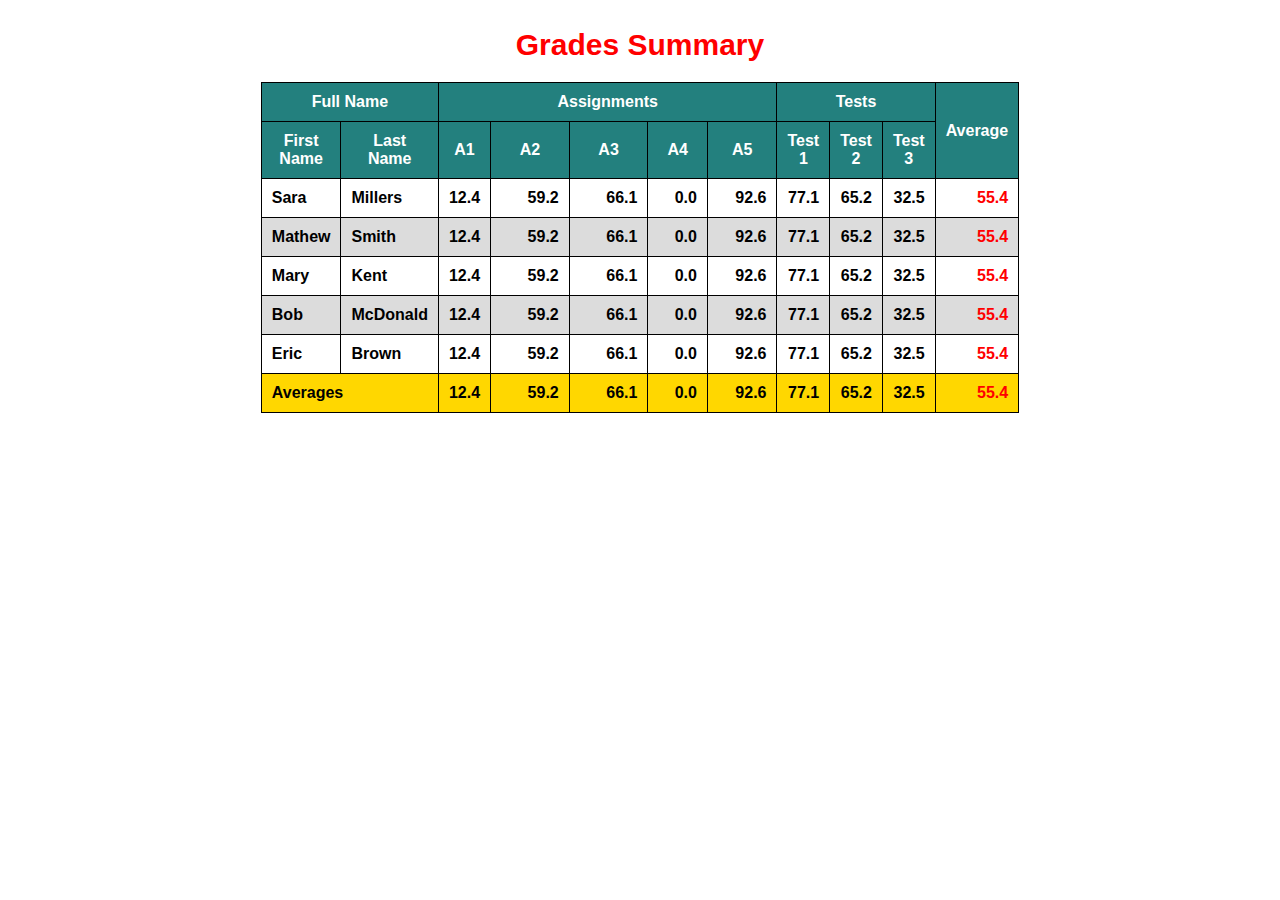
<file: index.html>
<!DOCTYPE html>
<html>
<head>
	<title></title>
	<link rel="stylesheet" type="text/css" href="tablestyle.css">
</head>
<body>


	<table border="1" cellpadding="10">
		<caption>Grades Summary</caption>
		<thead>
		<tr>
			<th colspan="2">Full Name</th>
			<th colspan="5">Assignments</th>
			<th colspan="3">Tests</th>
			<th rowspan="2">Average</th>
		</tr>
		<tr>
			<th>First Name</th>
			<th>Last Name</th>
			
			<th width="30">A1</th>
			<th width="60">A2</th>
			<th width="60">A3</th>
			<th width="40">A4</th>
			<th width="50">A5</th>

			<th>Test 1</th>
			<th>Test 2</th>
			<th>Test 3</th>
		</tr>
		</thead>

		<tbody>

		<tr>
			<td>Sara</td>
			<td>Millers</td>
			<td>12.4</td>
			<td>59.2</td>
			<td>66.1</td>
			<td>0.0</td>
			<td>92.6</td>
			<td>77.1</td>
			<td>65.2</td>
			<td>32.5</td>
			<td>55.4</td>
		</tr>



		<tr>
			<td>Mathew</td>
			<td>Smith</td>
			<td>12.4</td>
			<td>59.2</td>
			<td>66.1</td>
			<td>0.0</td>
			<td>92.6</td>
			<td>77.1</td>
			<td>65.2</td>
			<td>32.5</td>
			<td>55.4</td>
		</tr>

		<tr>
			<td>Mary</td>
			<td>Kent</td>
			<td>12.4</td>
			<td>59.2</td>
			<td>66.1</td>
			<td>0.0</td>
			<td>92.6</td>
			<td>77.1</td>
			<td>65.2</td>
			<td>32.5</td>
			<td>55.4</td>
		</tr>

		<tr>
			<td>Bob</td>
			<td>McDonald</td>
			<td>12.4</td>
			<td>59.2</td>
			<td>66.1</td>
			<td>0.0</td>
			<td>92.6</td>
			<td>77.1</td>
			<td>65.2</td>
			<td>32.5</td>
			<td>55.4</td>
		</tr>

		<tr>
			<td>Eric</td>
			<td>Brown</td>
			<td>12.4</td>
			<td>59.2</td>
			<td>66.1</td>
			<td>0.0</td>
			<td>92.6</td>
			<td>77.1</td>
			<td>65.2</td>
			<td>32.5</td>
			<td>55.4</td>	

		</tr>
		</tbody>

		<tfoot>
			<tr>
				<td colspan="2">Averages</td>
				<td>12.4</td>
				<td>59.2</td>
			<td>66.1</td>
			<td>0.0</td>
			<td>92.6</td>
			<td>77.1</td>
			<td>65.2</td>
			<td>32.5</td>
			<td>55.4</td>


			</tr>
		</tfoot>
	</table>
























</body>
</html>
</file>
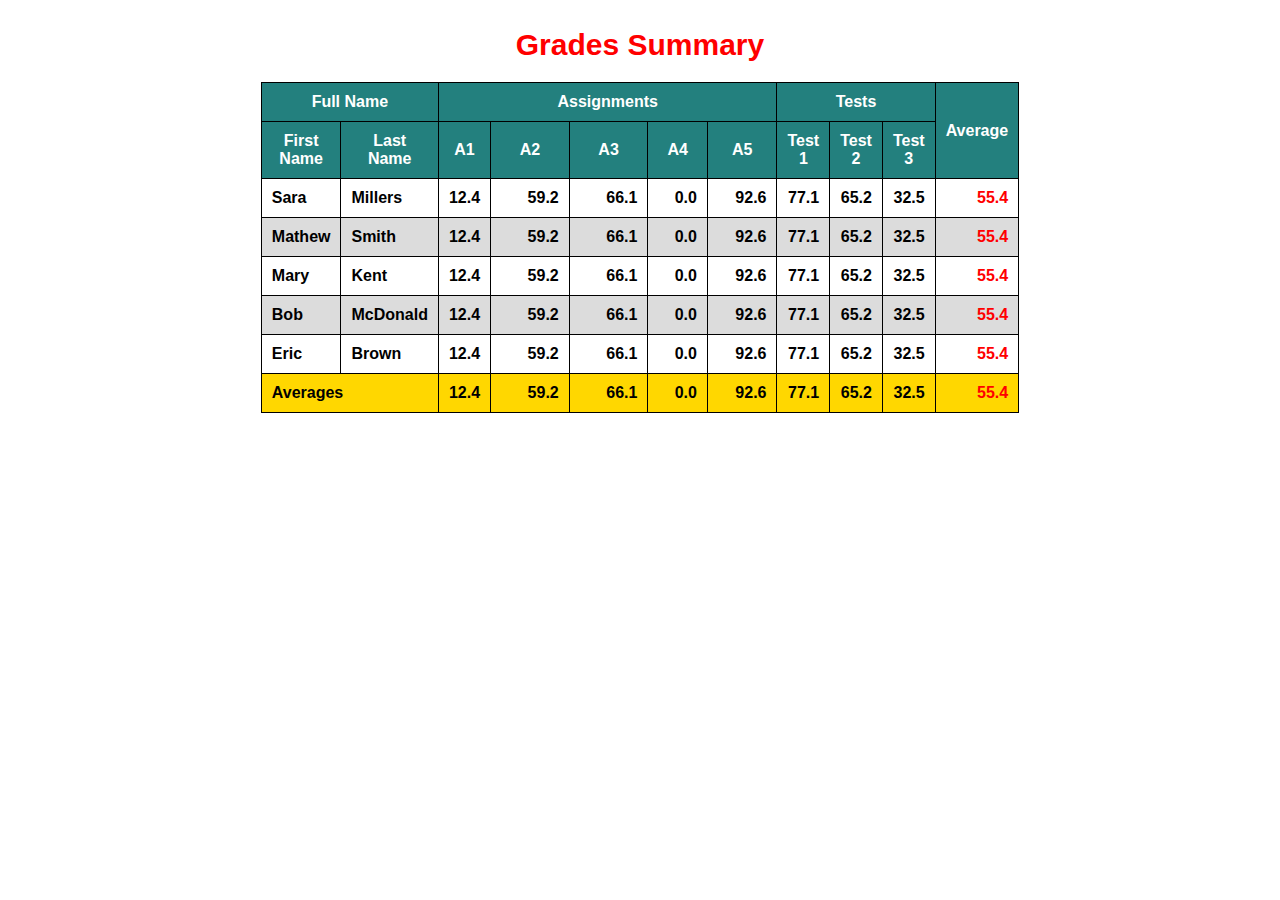
<file: table.html>
<!DOCTYPE html>
<html>
<head>
	<title></title>
	<link rel="stylesheet" type="text/css" href="tablestyle.css">
</head>
<body>


	<table border="1" cellpadding="10">
		<caption>Grades Summary</caption>
		<thead>
		<tr>
			<th colspan="2">Full Name</th>
			<th colspan="5">Assignments</th>
			<th colspan="3">Tests</th>
			<th rowspan="2">Average</th>
		</tr>
		<tr>
			<th>First Name</th>
			<th>Last Name</th>
			
			<th width="30">A1</th>
			<th width="60">A2</th>
			<th width="60">A3</th>
			<th width="40">A4</th>
			<th width="50">A5</th>

			<th>Test 1</th>
			<th>Test 2</th>
			<th>Test 3</th>
		</tr>
		</thead>

		<tbody>

		<tr>
			<td>Sara</td>
			<td>Millers</td>
			<td>12.4</td>
			<td>59.2</td>
			<td>66.1</td>
			<td>0.0</td>
			<td>92.6</td>
			<td>77.1</td>
			<td>65.2</td>
			<td>32.5</td>
			<td>55.4</td>
		</tr>



		<tr>
			<td>Mathew</td>
			<td>Smith</td>
			<td>12.4</td>
			<td>59.2</td>
			<td>66.1</td>
			<td>0.0</td>
			<td>92.6</td>
			<td>77.1</td>
			<td>65.2</td>
			<td>32.5</td>
			<td>55.4</td>
		</tr>

		<tr>
			<td>Mary</td>
			<td>Kent</td>
			<td>12.4</td>
			<td>59.2</td>
			<td>66.1</td>
			<td>0.0</td>
			<td>92.6</td>
			<td>77.1</td>
			<td>65.2</td>
			<td>32.5</td>
			<td>55.4</td>
		</tr>

		<tr>
			<td>Bob</td>
			<td>McDonald</td>
			<td>12.4</td>
			<td>59.2</td>
			<td>66.1</td>
			<td>0.0</td>
			<td>92.6</td>
			<td>77.1</td>
			<td>65.2</td>
			<td>32.5</td>
			<td>55.4</td>
		</tr>

		<tr>
			<td>Eric</td>
			<td>Brown</td>
			<td>12.4</td>
			<td>59.2</td>
			<td>66.1</td>
			<td>0.0</td>
			<td>92.6</td>
			<td>77.1</td>
			<td>65.2</td>
			<td>32.5</td>
			<td>55.4</td>	

		</tr>
		</tbody>

		<tfoot>
			<tr>
				<td colspan="2">Averages</td>
				<td>12.4</td>
				<td>59.2</td>
			<td>66.1</td>
			<td>0.0</td>
			<td>92.6</td>
			<td>77.1</td>
			<td>65.2</td>
			<td>32.5</td>
			<td>55.4</td>


			</tr>
		</tfoot>
	</table>
























</body>
</html>
</file>
<file: tablestyle.css>
caption{
	margin:20px 0 20px 0;
	color: red;
	font-size: 30px;
	font-weight: bold;
}
table{
	border-collapse: collapse;
	font-family: 'Arial', sans-serif;
	margin-right: auto;
	margin-left:auto;
	width: 60%;
	height: 330px;

}
thead{
	color: white;
	background-color: #23807e;
}

table,td,th,tr{
	border:1px solid black;
}

tfoot{
	background-color: gold;
}

tbody tr:nth-child(2n+2) {
    background-color: #DCDCDC;
}

tbody td:nth-child(11) {
    color:red;
    text-align: right;
}

tfoot td:nth-child(10) {
    color:red;
    text-align: right;
}

tbody td:nth-child(1n+3){
	text-align: right;
}

tfoot td:nth-child(1n+3){
	text-align: right;
}

tbody tr:nth-child(1n+1){
	font-weight: bold;
}

tfoot tr:nth-child(1n+1){
	font-weight: bold;
}
</file>
